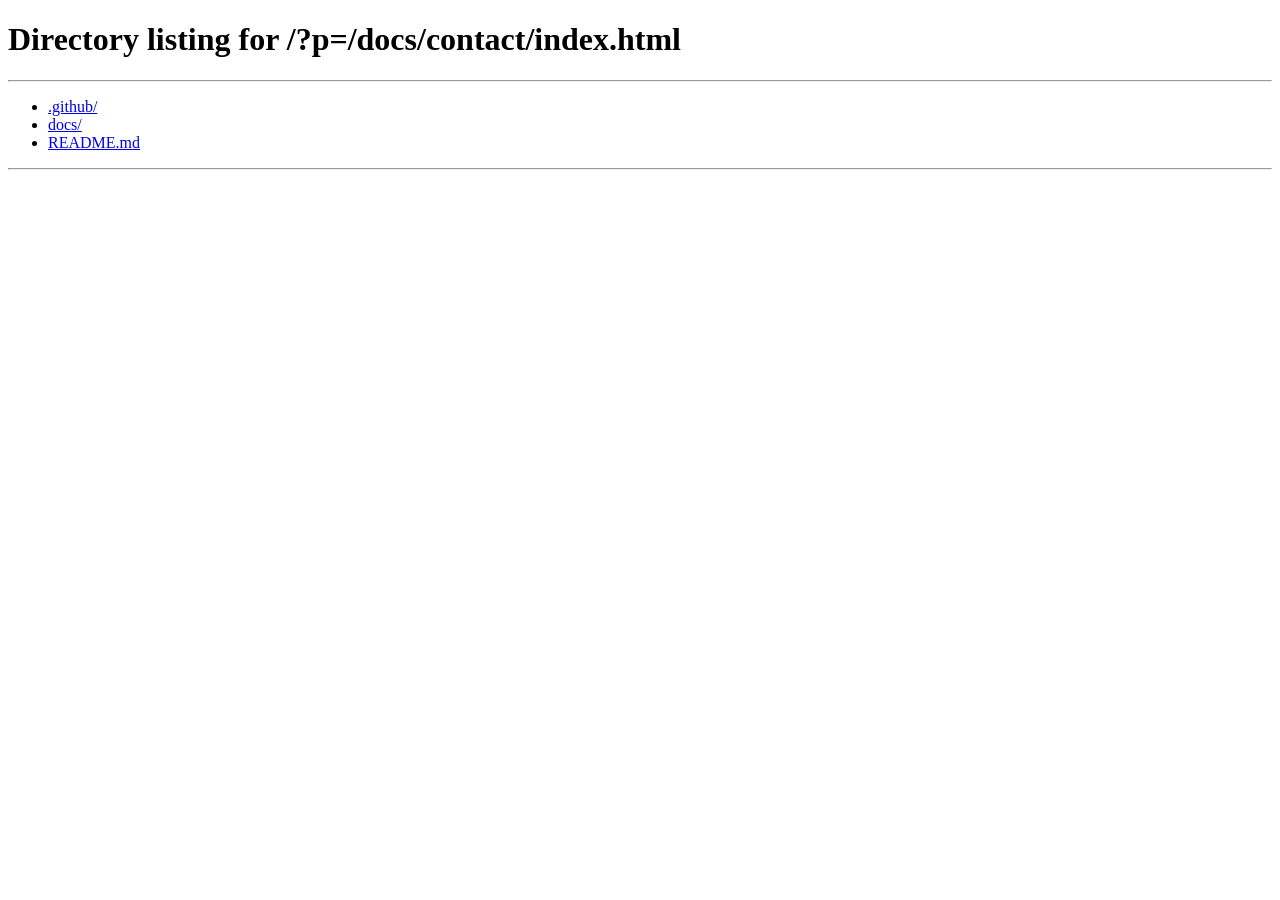
<file: docs/contact/index.html>
<!DOCTYPE html>
<html lang="en">
  <head>
    <meta charset="UTF-8" />
    <meta name="viewport" content="width=device-width, initial-scale=1.0" />
    <title>Contact — Secret Boutique</title>
    <meta name="description" content="Get in touch with Secret Boutique. Visit us in San Diego or send a message — we'd love to hear from you." />
    <link rel="canonical" href="https://secretshhboutique.com/contact" />

    <!-- Open Graph -->
    <meta property="og:title" content="Contact — Secret Boutique" />
    <meta property="og:description" content="Get in touch with Secret Boutique. Visit us in San Diego or send a message — we'd love to hear from you." />
    <meta property="og:type" content="website" />
    <meta property="og:url" content="https://secretshhboutique.com/contact" />
    <meta property="og:image" content="https://secretshhboutique.com/og-preview.webp" />
    <meta property="og:image:width" content="1200" />
    <meta property="og:image:height" content="630" />
    <meta property="og:image:alt" content="Secret Boutique — curated women's fashion in San Diego" />

    <!-- Twitter / X -->
    <meta name="twitter:card" content="summary_large_image" />
    <meta name="twitter:title" content="Contact — Secret Boutique" />
    <meta name="twitter:description" content="Get in touch with Secret Boutique. Visit us in San Diego or send a message." />
    <meta name="twitter:image" content="https://secretshhboutique.com/og-preview.webp" />

    <script>
      var l = window.location;
      l.replace(
        l.protocol + '//' + l.host +
        '/?p=' + encodeURIComponent(l.pathname + l.search) + (l.hash ? '#' + l.hash.slice(1) : '')
      );
    </script>
  </head>
  <body></body>
</html>
</file>
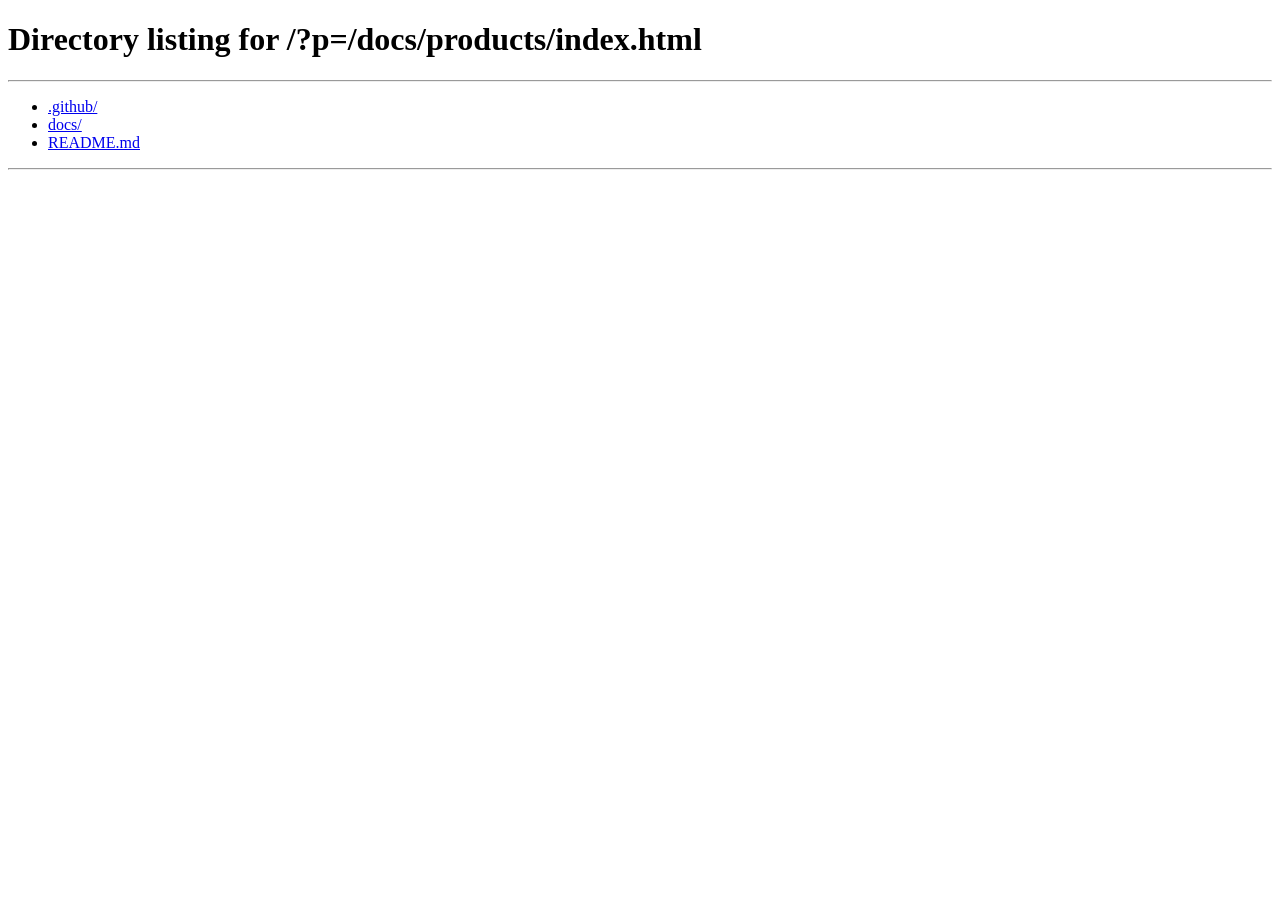
<file: docs/products/index.html>
<!DOCTYPE html>
<html lang="en">
  <head>
    <meta charset="UTF-8" />
    <meta name="viewport" content="width=device-width, initial-scale=1.0" />
    <title>Gallery — Secret Boutique</title>
    <meta name="description" content="Browse our curated collection of hand-selected dresses, outerwear, tops, bottoms, and accessories. New arrivals added regularly." />
    <link rel="canonical" href="https://secretshhboutique.com/products" />

    <!-- Open Graph -->
    <meta property="og:title" content="Gallery — Secret Boutique" />
    <meta property="og:description" content="Browse our curated collection of hand-selected dresses, outerwear, tops, bottoms, and accessories." />
    <meta property="og:type" content="website" />
    <meta property="og:url" content="https://secretshhboutique.com/products" />
    <meta property="og:image" content="https://secretshhboutique.com/og-preview.webp" />
    <meta property="og:image:width" content="1200" />
    <meta property="og:image:height" content="630" />
    <meta property="og:image:alt" content="Secret Boutique — curated women's fashion" />

    <!-- Twitter / X -->
    <meta name="twitter:card" content="summary_large_image" />
    <meta name="twitter:title" content="Gallery — Secret Boutique" />
    <meta name="twitter:description" content="Browse our curated collection of hand-selected dresses, outerwear, tops, bottoms, and accessories." />
    <meta name="twitter:image" content="https://secretshhboutique.com/og-preview.webp" />

    <script>
      var l = window.location;
      l.replace(
        l.protocol + '//' + l.host +
        '/?p=' + encodeURIComponent(l.pathname + l.search) + (l.hash ? '#' + l.hash.slice(1) : '')
      );
    </script>
  </head>
  <body></body>
</html>
</file>
